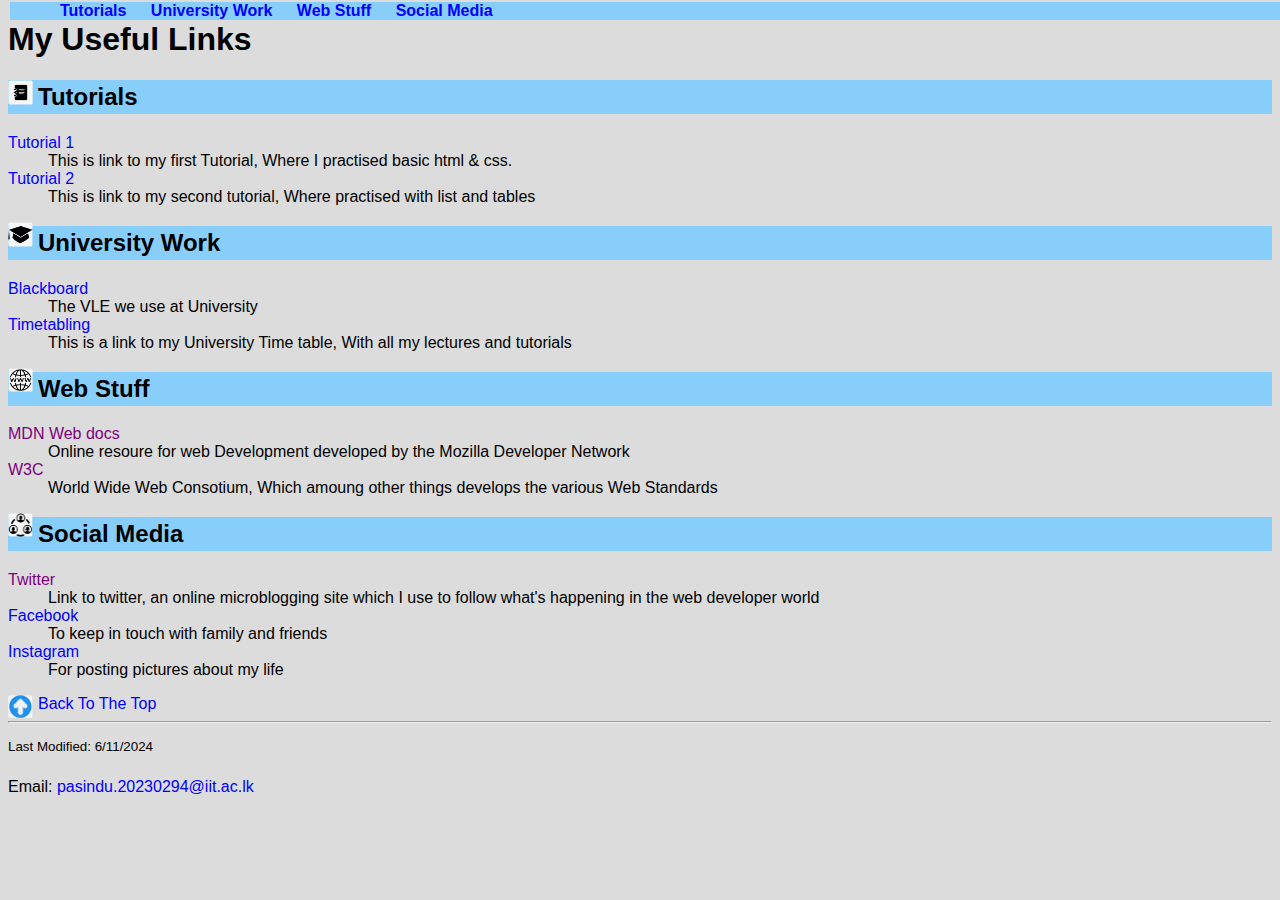
<file: index.html>
<!DOCTYPE html>
<html lang="en">
<head>
    <meta charset="UTF-8">
    <meta name="viewport" content="width=device-width, initial-scale=1.0">
    <title>Document</title>

    <link rel="stylesheet" href="Tutorial3.css">

</head>
<body>
    <div class="navbar-content">
        <ul class="navbar">
            <li><a href="#tutorial">Tutorials</a></li>
            <li><a href="#uni_work">University Work</a></li>
            <li><a href="#web">Web Stuff</a></li>
            <li><a href="#social_m">Social Media</a></li>
        </ul>
    </div>

    <div class="main-content">
    <h1>My Useful Links</h1>
    <img src="tut.png" alt="tutpng">

    <h2 id="tutorial"> Tutorials</h2>

    <dl>
        <dt> <a href="tutorial1.html" target="_blank"> Tutorial 1</a>
           
        </dt>
        <dd>This is link to my first Tutorial, Where I practised basic html & css.</dd>

        <dt><a href="Tutorial2.html" target="_blank">Tutorial 2</a></dt>
        <dd>This is link to my second tutorial, Where  practised with list and tables</dd>
    </dl>

    <img src="uni.png" alt="uni">

    <h2 id="uni_work">University Work </h2>

    <dl>
        <dt><a href="https://learning.westminster.ac.uk/" target="_blank">Blackboard</a></dt>
        <dd>The VLE we use at University</dd>

        <dt><a href="https://drive.google.com/file/d/15D0asfHFgdcaL71zIl5cGaO6xccEli6v/view?usp=sharing" target="_blank">Timetabling</a></dt>
        <dd>This is a link to my University Time table, With all my lectures and tutorials </dd>
    </dl>


    <img src="web.png" alt="web">
    <h2 id="web">Web Stuff</h2>

    <dl>
        <dt><a href="">MDN Web docs</a></dt>
        <dd>Online resoure for web Development developed by the Mozilla Developer Network</dd>

        <dt><a href="">W3C</a></dt>
        <dd>World Wide Web Consotium, Which amoung other things develops the various Web Standards </dd>
    </dl>

    <img src="social.png" alt="social">
    <h2 id="social_m">Social Media</h2>

    <dl>
        <dt><a href="">Twitter </a></dt>
        <dd>Link to twitter, an online microblogging site which I use to follow  what's happening in the web developer world</dd>

        <dt><a href="https://www.facebook.com/profile.php?id=100022030594134&mibextid=ZbWKwL" target="_blank">Facebook </a></dt>
        <dd>To keep in touch with family and friends </dd>

        <dt><a href="https://www.instagram.com/always.pasindu?igsh=MWoweTJkcmR1bm8xYQ==" target="_blank">Instagram</a> </dt>
        <dd>For posting pictures about my life</dd>
    </dl>

    <img src="up_arrow.png" alt="up_arrow">

    <a href="#top">Back To The Top</a>

<hr>
<p></p>

<p><sup>Last Modified: 6/11/2024</sup></p>
<p>Email: <a href="mailto: pasindu.20230294@iit.ac.lk">pasindu.20230294@iit.ac.lk</a></p>


    


    </div>
</body>

</html>
</file>
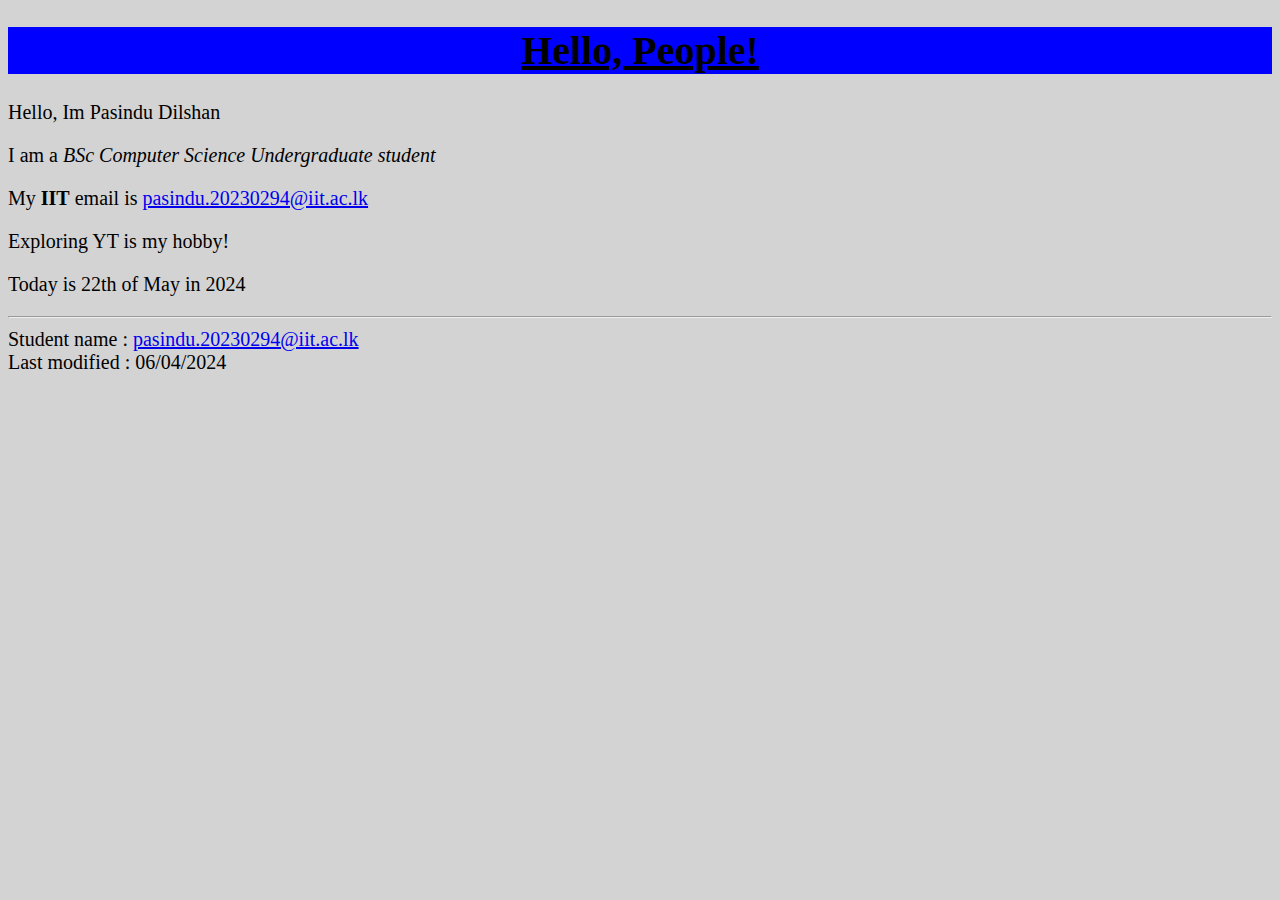
<file: tutorial1.html>
<!doctype html>
<html lang="en>"> 
<head> </head>
<style>
    body{ font-family: Verdana; font-size: 20px; background-color: lightgrey;}
    h1 {background-color:blue; text-align:center}
</style>
<meta charset="UTF-8">
<title> MyFirstHTML</title>
<body>
    <h1><u>Hello, People!</u> </h1>
    <p>Hello, Im Pasindu Dilshan</p>
    <p>I am a <i>BSc Computer Science Undergraduate student</i></p>
    <p> My <b>IIT</b> email is <a href="pasindu.20230294@iit.ac.lk">pasindu.20230294@iit.ac.lk</a></p>
    <p>Exploring YT is my hobby!</p>
    <p>Today is 22th of May in 2024</p>
    <hr>
    <div>Student name : 
        <a href="pasindu.20230294@iit.ac.lk">pasindu.20230294@iit.ac.lk</a>
        
    </div>

    <div>
        Last modified : 06/04/2024
    </div>
    

    
</body>
</html>
</file>
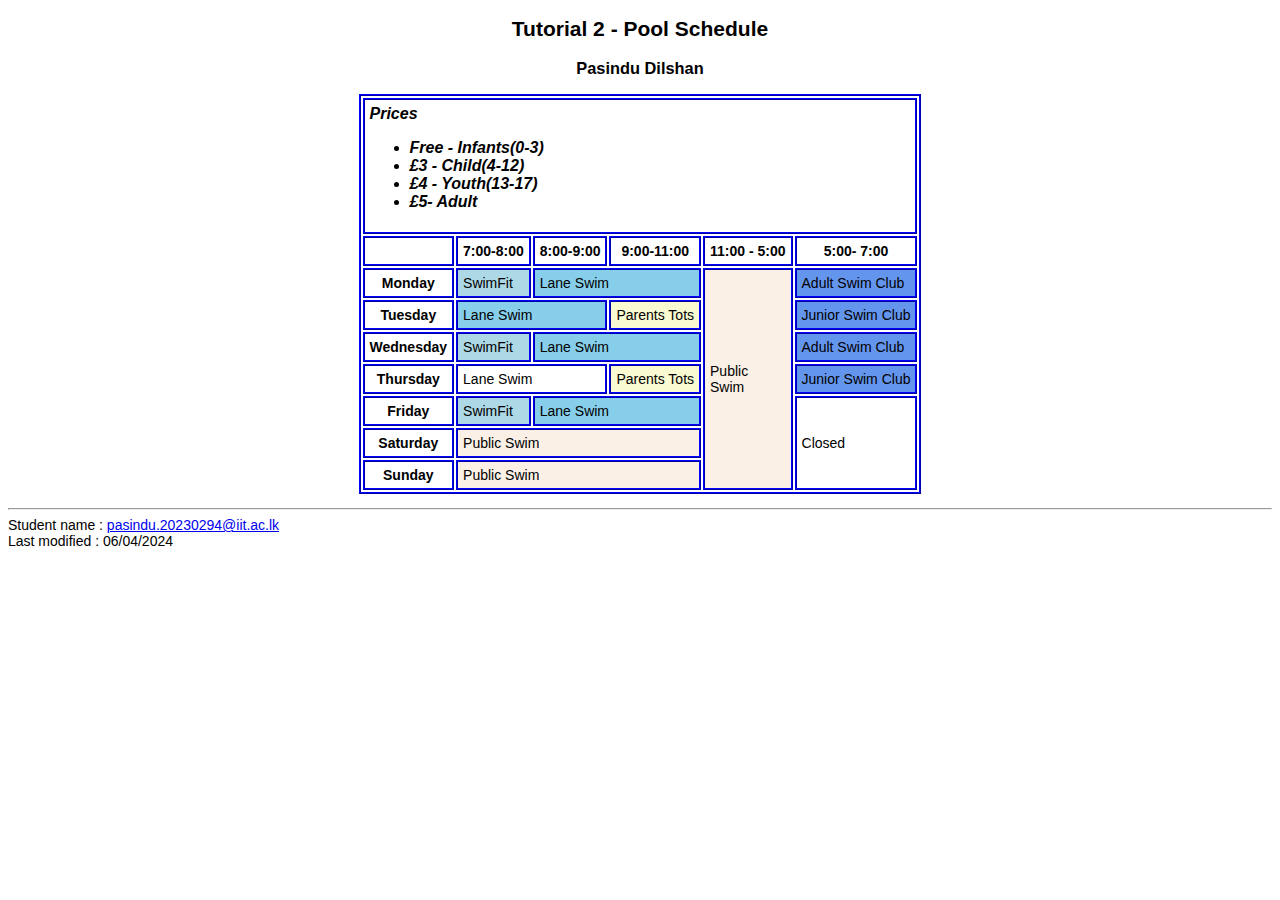
<file: Tutorial2.html>
<!DOCTYPE html>
<html lang="en">
<head>
    <meta charset="UTF-8">
    <meta name="viewport" content="width=device-width, initial-scale=1.0">
    <title>Tutorial2</title>
    <link rel="stylesheet" href="style.css">
</head>
<body>
    <h2 >Tutorial 2 - Pool Schedule </h2>
    <p></p>
        <h3 > Pasindu Dilshan</h3>

    <table>
        <tr>
            <td colspan="6"> Prices
                <ul >
                    <li>Free - Infants(0-3)</li>
                    <li>£3 - Child(4-12)     </li>
                    <li>£4 - Youth(13-17)</li>
                    <li>£5- Adult</li>
                </ul>
            
        </tr>
        <tr>
            <th></th>
            <th>7:00-8:00</th>
            <th>8:00-9:00</th>
            <th>9:00-11:00</th>
            <th>11:00 - 5:00</th>
            <th>5:00- 7:00</th>
        </tr>
        <tr>
            <th>Monday</th>
            <td class="SwimFit">SwimFit</td>
            <td colspan="2" class="laneswim">Lane Swim</td>
            <td rowspan="7" class="publicswim">Public <br>Swim</td>
            <td class="club">Adult Swim Club</td>
        </tr>
        <tr>
            <th>Tuesday</th>
            <td colspan="2" class="laneswim">Lane Swim</td>
            <td class="parent">Parents Tots</td>
            
            <td class="club">Junior Swim Club</td>
        </tr>
        <tr>
            <th>Wednesday</th>
            <td class="SwimFit">SwimFit</td>
            <td colspan="2" class="laneswim">Lane Swim</td>
            <td class="club">Adult Swim Club</td>
        </tr>

            <tr>
                <th>Thursday</th>
                <td colspan="2">Lane Swim</td>
                <td class="parent">Parents Tots</td>
                <td class="club">Junior Swim Club</td>

            </tr>

            <tr>
                <th>Friday</th>
                <td class="SwimFit">SwimFit</td>
                <td colspan="2" class="laneswim">Lane Swim</td>
                <td rowspan="3">Closed</td>

            </tr>

            <tr>
                <th>Saturday</th>
                <td colspan="3" class="publicswim">Public Swim</td>
            </tr>

            <tr>
                <th>Sunday</th>
                <td colspan="3" class="publicswim">Public Swim</td>
            </tr>
    </table>

    <p></p>
    <p></p>
    <p></p>
    <hr>
    <div class="MainDiv">
        <div>Student name : 
            <a href="pasindu.20230294@iit.ac.lk">pasindu.20230294@iit.ac.lk</a>

        </div>

        <div>
            Last modified : 06/04/2024
        </div>
    </div>

</body>
</html>
</file>
<file: Tutorial3.css>
body {
    background-color: Gainsboro; font-family: Arial, sans-serif;
}

h2 {
    padding: 3px; background-color: LightSkyBlue;
}

img{
    width: 25px; padding-right: 5px; float: left; 
}

.navbar {
    list-style-type: none; 
    margin: 0px; 
    background: LightSkyBlue;
    

    
}

ul.navbar li {
    display: inline; margin: 0px 10px 0px 10px;
    font-weight: bold;
    
}
a:link {
    color: blue;
    text-decoration: none;
}

a:visited {
    color: purple;
}

a:hover {
    color: red;
    text-decoration: underline;
}

a:active {
    color: green;
}

.navbar-content{
    overflow: hidden;
     position: fixed; 
     top: 0; 
     width: 100%;
     margin: 2px;
}

/* .main-content {

} */
</file>
<file: style.css>
body {
    font-family: 'Open Sans', sans-serif; font-size: 14px
}

table tr:first-child {
    font-size: 16px;
    font-style: italic;
    font-weight: bold;
    
}

.SwimFit {
    background-color: lightblue
}

.laneswim {
    background-color: skyblue
}

.parent {
    background-color: lightgoldenrodyellow;
}

.club {
    background-color: cornflowerblue;
}

.publicswim{
   background-color: linen;
}

td, th {padding: 5px;
}

table {
    border: 2px ridge blue;
}

h2, h3 {
    text-align: center;
}

table{
    margin-left: auto;
    margin-right: auto;
}

/* .MainDiv {
    
} */
table, th, td {
    border: 2px ridge blue;
  
}
</file>
